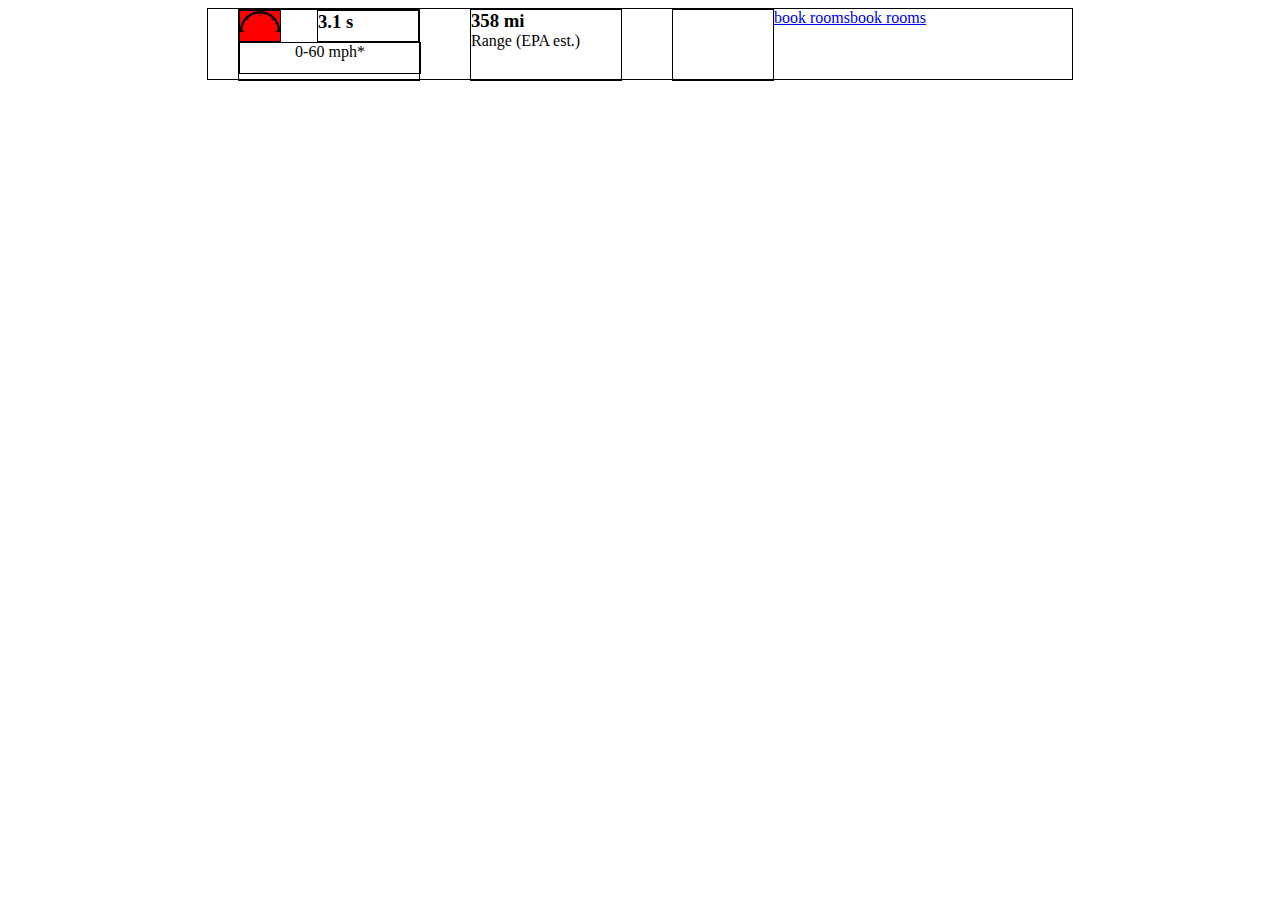
<file: bottomNuv.html>
<!DOCTYPE html>
<html lang="en">
<head>
    <meta charset="UTF-8">
    <meta http-equiv="X-UA-Compatible" content="IE=edge">
    <meta name="viewport" content="width=device-width, initial-scale=1.0">
    <title>Document</title>
    <style>
        .bottomNuv{
            width: 864px;
            height: 70px;
            border: 1px solid ;
            margin: auto;
            display: flex;

            
        }
       .bottomNuv .leftBox{
        width: 180px;
        height: 70px;
        margin-left: 30px;
        border: 1px solid #000;
        
        }
        .bottomNuv .leftBox .icn{
            width:40px ;
            height: 30px;
            border: 1px solid #000;
            background: red;
            float: left;
            
        }
        /* .bottomNuv .leftBox .icn svg{
            margin: 0;
        } */
        .clr{
            clear: both;
        }
        .bottomNuv .leftBox .num {
            width: 100px;
            height: 30px;
            border: 1px solid #000;
            float: right;

        }
        .bottomNuv .leftBox .littleNum{
            width: 180px;
            height: 30px;
            text-align: center;
            border: 1px solid #000;
            
        }
       
        .bottomNuv .leftBox .num h3,  .bottomNuv .centerBox  h3, .bottomNuv .leftBox .littleNum p,  .bottomNuv .centerBox  p{
            margin: 0;
        }
        /* .bottomNuv .leftBox .icn .out{
            position: relative;
            width:40px ;
            top: 1;
            left:1
        }
        .bottomNuv .leftBox .icn .out .in{
            position: absolute;
            width:10px ;
            top: 5px;
            left:5px;
        }
        .bottomNuv .leftBox .icn .out svg{
            width:40px ;
            height: 30px;
        } */
        .bottomNuv .centerBox{
        width: 150px;
        height: 70px;
        margin-left: 50px;
        border: 1px solid #000;
        }
        .bottomNuv .rightBox{
        width: 100px;
        height: 70px;
        margin-left: 50px;
        border: 1px solid #000;
        }
       
    </style>
</head>
<body>
    <div class="bottomNuv">
        <div class="leftBox">
            <div class="clr"></div>
            <div class="icn">
                <svg aria-hidden="true" xmlns="http://www.w3.org/2000/svg" viewBox="0 0 40 21" class="tcl-badge-speedometer__outer-circle" fill="var(--tds-theme-foreground-high-contrast)">
                    <path d="M 39.999999,19.798617 A 19.824417,19.633985 0 0 0 34.877782,6.6213841 L 34.16909,5.8402141 C 26.397915,-1.9017959 13.745528,-1.9531229 5.9107311,5.7258771 A 19.91037,19.719113 0 0 0 1.8907042e-4,19.833252 V 21 H 3.9064221 V 19.833252 H 2.3727481 A 17.490621,17.322608 0 0 1 6.8692771,8.2425621 l 1.181013,1.060755 0.778213,-0.874643 -1.18017,-1.038221 A 17.570675,17.401893 0 0 1 19.4513,2.4230131 v 2.227086 h 1.180592 v -2.273822 a 17.589214,17.420254 0 0 1 11.802124,5.002908 l -1.179328,0.991068 0.778213,0.874643 1.180171,-1.014019 a 17.484722,17.316765 0 0 1 4.461979,11.5447899 h -1.582128 v 1.165911 h 3.907076 z"></path>
                  </svg>
                  <div class="clr"></div>
            </div>
           
            <div class="num">
                <h3>3.1 <span class="l"></span>s </h3>
                
            </div>
            <div class="clr"></div>
            <div class="littleNum">
                <p>0-60 mph*</p>
            </div>
        </div>
        <div class="centerBox">
            <h3>358 mi</h3>
            <p>Range (EPA est.)</p>
        </div>
        <div class="rightBox"></div>
        <div class="box"> <a class="btn" href="#">book rooms</a></div>    <div class="box"> <a class="btn" href="#">book rooms</a></div>

    </div>
</body>
</html>
</file>
